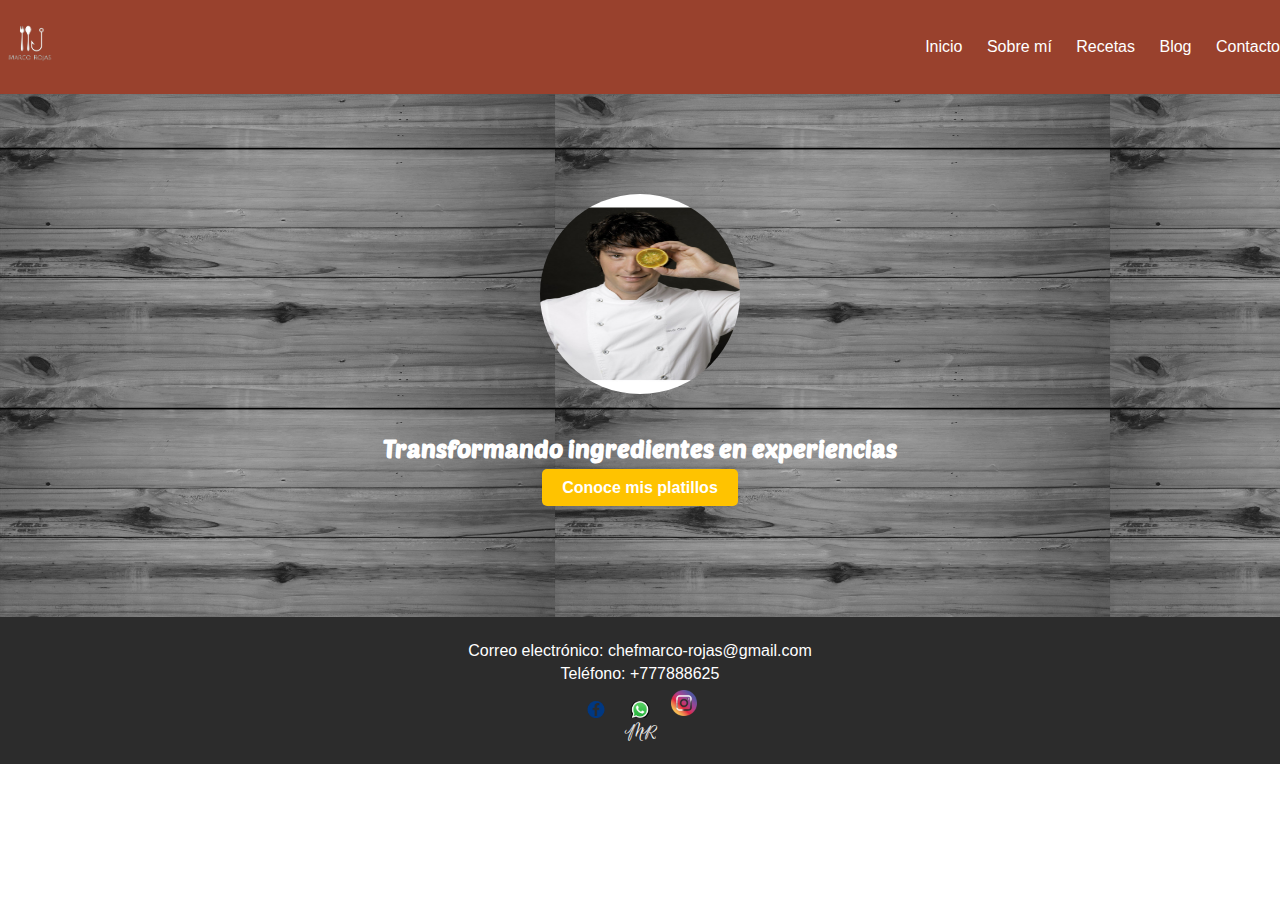
<file: HTMLL/index.html>
<!DOCTYPE html>
<html lang="es">
<head>
    <meta charset="UTF-8">
    <meta name="viewport" content="width=device-width, initial-scale=1.0">
    <title>Chef's Recipes</title>
    <link rel="stylesheet" href="css.css">
    <link rel="preconnect" href="https://fonts.googleapis.com">
<link rel="preconnect" href="https://fonts.gstatic.com" crossorigin>
<link href="https://fonts.googleapis.com/css2?family=Birthstone+Bounce:wght@400;500&family=Dancing+Script:wght@400..700&family=Josefin+Sans:ital,wght@0,100..700;1,100..700&family=Lilita+One&family=Lugrasimo&family=Noto+Serif:i
tal,wght@0,100..900;1,100..900&family=Permanent+Marker&display=swap" rel="stylesheet">
<link rel="preconnect" href="https://fonts.googleapis.com">
<link rel="preconnect" href="https://fonts.gstatic.com" crossorigin>
<link href="https://fonts.googleapis.com/css2?family=Birthstone+Bounce:wght@400
;500&family=Dancing+Script:wght@400..700&family=Josefin+Sans:ital,wght@0,100..700;1,100..700&family=Lilita+One&family=Lugrasimo&family=Noto+Serif:ital,wght@0,100..900;1,100..900&family=Pacifico&family=Permanent+Marker&family=Poetsen+One&display=swap" rel="stylesheet">
</head>
<body>
    <header>
        <div class="logo img" alt="Logo del chef">
            <img src="e49c4b41-d33c-47cc-8c44-6cb305100ff4-removebg-preview.png" alt="Logo del chef">

        </div>
        <nav>
            <ul>
                <li><a href="#">Inicio</a></li>
                <li><a href="#">Sobre mí</a></li>
                <li><a href="#">Recetas</a></li>
                <li><a href="#">Blog</a></li>
                <li><a href="#">Contacto</a></li>
            </ul>
        </nav>
    </header>

    <section class="main-section">
        <div class="chef-image">
            <img src="88.jpg" alt="Imagen destacada del chef">
            
        </div>
        <div class="quote">
            <h1>Transformando ingredientes en experiencias</h1>
            <a href="#" class="cta-button">Conoce mis platillos</a>
        </div>
    </section>

    <!-- Otras secciones (Recetas, Sobre mí, Blog, Footer) irán aquí -->

    <footer>
        <div class="contact-info">
            <p>Correo electrónico: chefmarco-rojas@gmail.com</p>
            <p>Teléfono: +777888625</p>
        </div>
        <div class="social-links">
            <a href="#"><img src="56-removebg-preview.png" alt="Facebook"></a>
            <a href="#"><img src="99-removebg-preview.png" alt="Twitter"></a>
            <a href="#"><img src="22-removebg-preview.png" alt="Instagram"></a>
        </div>
        <div class="chef-initials">
            <p1>MR</p1> <!-- Iniciales del Chef -->
        </div>
    </footer>
</body>
</html>
</file>
<file: HTMLL/css.css>
body {
  font-family: Arial, sans-serif;
  margin: 0;
  padding: 0;
  display: flex;
  flex-direction: column;
  min-height: 100vh;
  /* Imagen de fondo */
  background-size: cover; /* Ajustar la imagen al tamaño del contenedor */
  background-position: center; /* Centrar la imagen */
  background-repeat: no-repeat; /* No repetir la imagen */
  background-attachment: fixed; /* Fijar la imagen de fondo para que no se mueva al hacer scroll */
  color: #242222; /* Cambiar el color del texto a blanco para que se vea mejor */
}

body {
  font-family: Arial, sans-serif;
  margin: 0;
  padding: 0;
}

header {
  background-color: #99412d;
  color: white;
  padding: 20px 0;
  display: flex;
  justify-content: space-between;
  align-items: center;
}

.logo img {
  height: 50px;
}

nav ul {
  list-style-type: none;
  margin: 0;
  padding: 0;
}
p1 {
  font-family: "Birthstone Bounce", cursive;
}
h1 {
  font-family: "Poetsen One", sans-serif;
}


nav ul li {
  display: inline;
  margin-left: 20px;
}

nav ul li a {
  color: white;
  text-decoration: none;
}

.main-section {
 
  background-image: url('11.jpg');
  color: white;
  text-align: center;
  padding: 100px 0;
}

.chef-image img {
  border-radius: 50%;
  width: 200px;
  height: 200px;
  margin-bottom: 20px;
}

.quote {
  margin-bottom: 20px;
}

.quote h1 {
  font-size: 24px;
}

.cta-button {
  background-color: #FFC300;
  color: white;
  padding: 10px 20px;
  border: none;
  border-radius: 5px;
  text-decoration: none;
  font-weight: bold;
  transition: background-color 0.3s ease;
}

.cta-button:hover {
  background-color: #301c18;
}

footer {
  background-color: #2C2C2C;
  color: white;
  padding: 20px;
  text-align: center;
}

footer p {
  margin: 5px 0;
}

.social-links img {
  width: 30px;
  margin: 0 5px;
}
</file>
